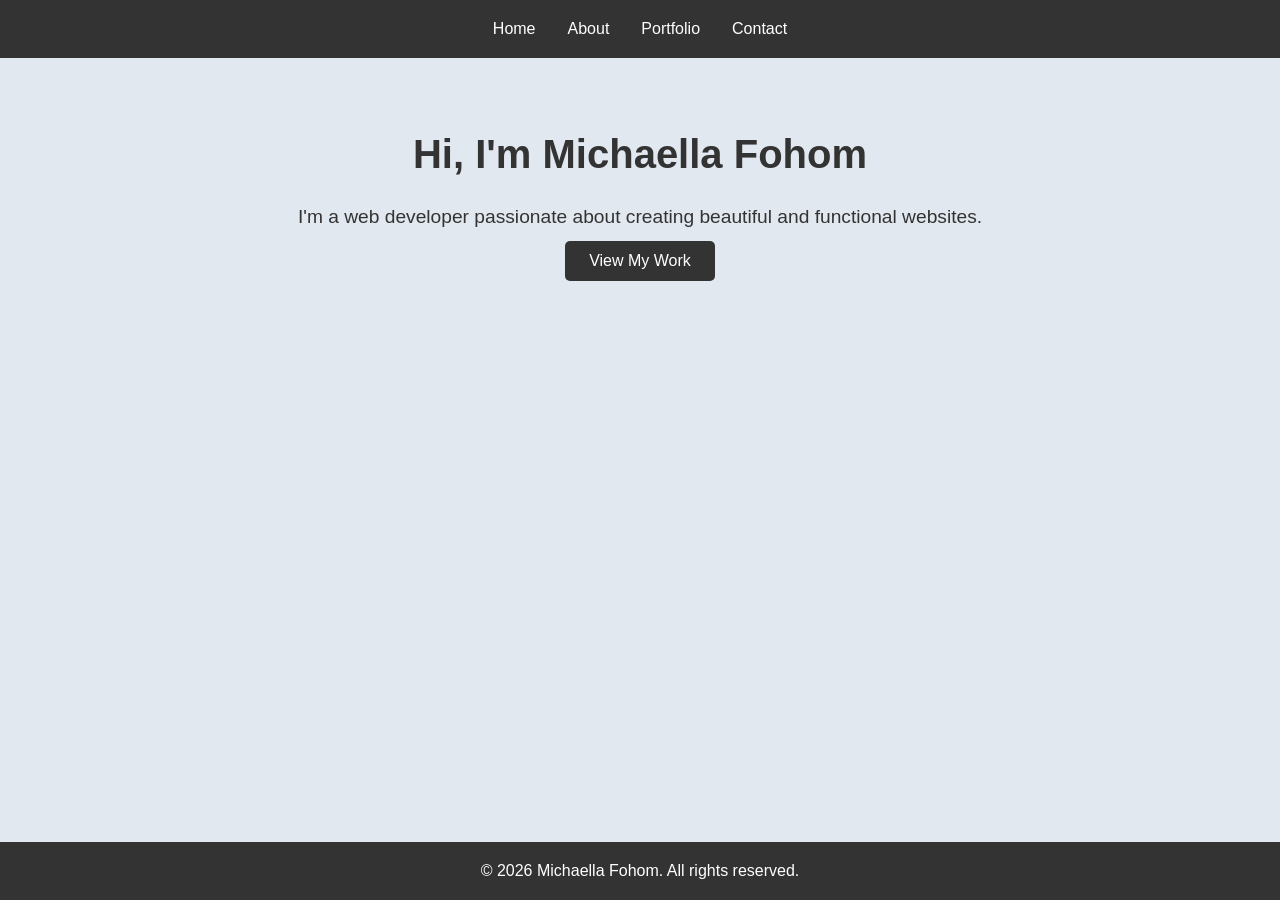
<file: index.html>
<!DOCTYPE html>
<html lang="en">
<head>
    <meta charset="UTF-8">
    <meta name="viewport" content="width=device-width, initial-scale=1.0">
    <title>My Portfolio</title>
    <link rel="stylesheet" href="style.css">
</head>
<body>
    <header>
        <nav>
            <ul class="nav-links">
                <li><a href="index.html">Home</a></li>
                <li><a href="about.html">About</a></li>
                <li><a href="portfolio.html">Portfolio</a></li>
                <li><a href="contact.html">Contact</a></li>
            </ul>
        </nav>
    </header>

    <section class="hero">
        <h1>Hi, I'm Michaella Fohom</h1>
        <p>I'm a web developer passionate about creating beautiful and functional websites.</p>
        <a href="portfolio.html" class="btn">View My Work</a>
    </section>

    <footer>
        <p>&copy; 2026 Michaella Fohom. All rights reserved.</p>
    </footer>
</body>
</html>
</file>
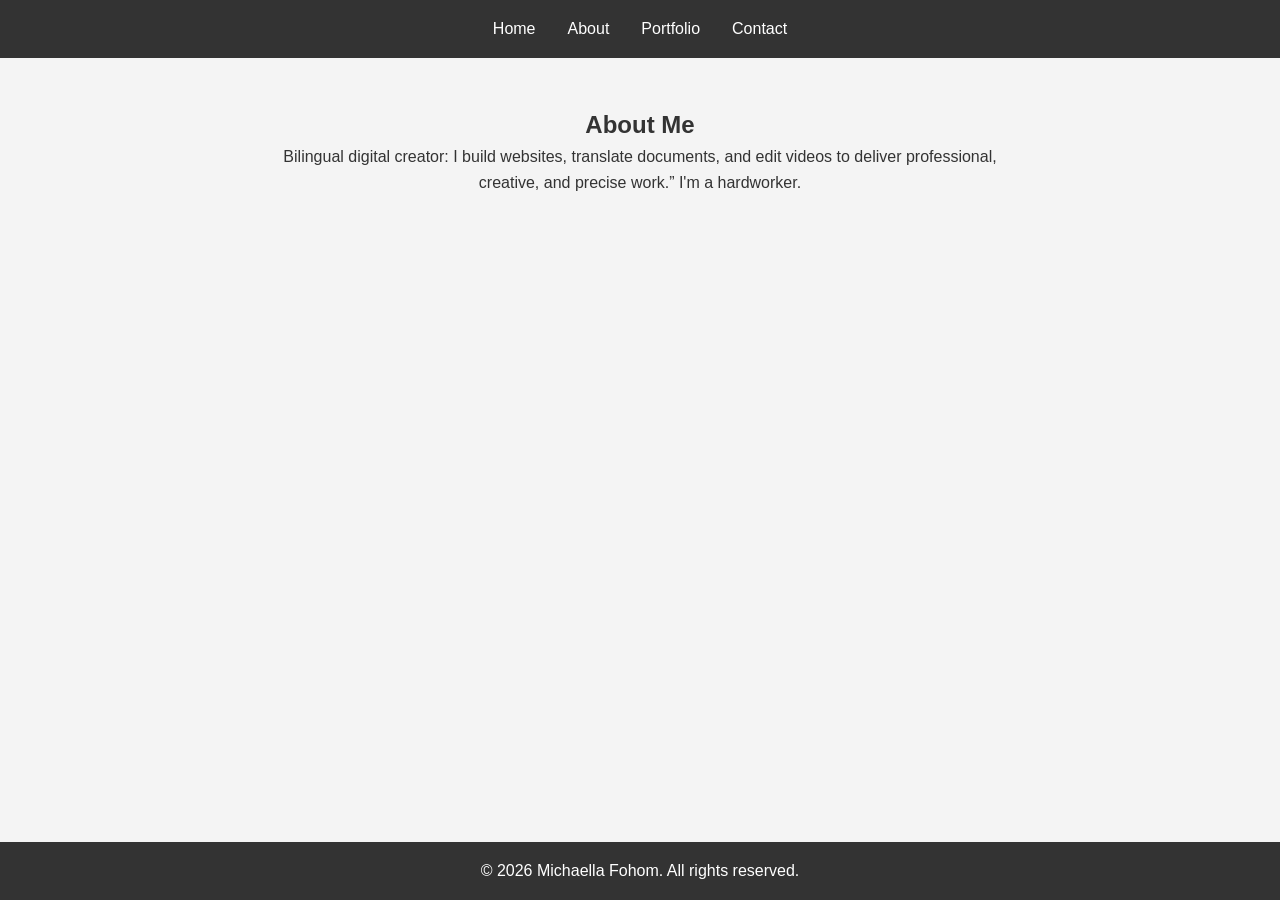
<file: about.html>
<!DOCTYPE html>
<html lang="en">
<head>
    <meta charset="UTF-8">
    <meta name="viewport" content="width=device-width, initial-scale=1.0">
    <title>About Me</title>
    <link rel="stylesheet" href="style.css">
</head>
<body>
    <header>
        <nav>
            <ul class="nav-links">
                <li><a href="index.html">Home</a></li>
                <li><a href="about.html">About</a></li>
                <li><a href="portfolio.html">Portfolio</a></li>
                <li><a href="contact.html">Contact</a></li>
            </ul>
        </nav>
    </header>

    <section class="about">
        <h2>About Me</h2>
        <p>Bilingual digital creator: I build websites, translate documents, and edit videos to deliver professional, creative, and precise work.” I'm a hardworker.</p>
    </section>

    <footer>
        <p>&copy; 2026 Michaella Fohom. All rights reserved.</p>
    </footer>
</body>
</html>
</file>
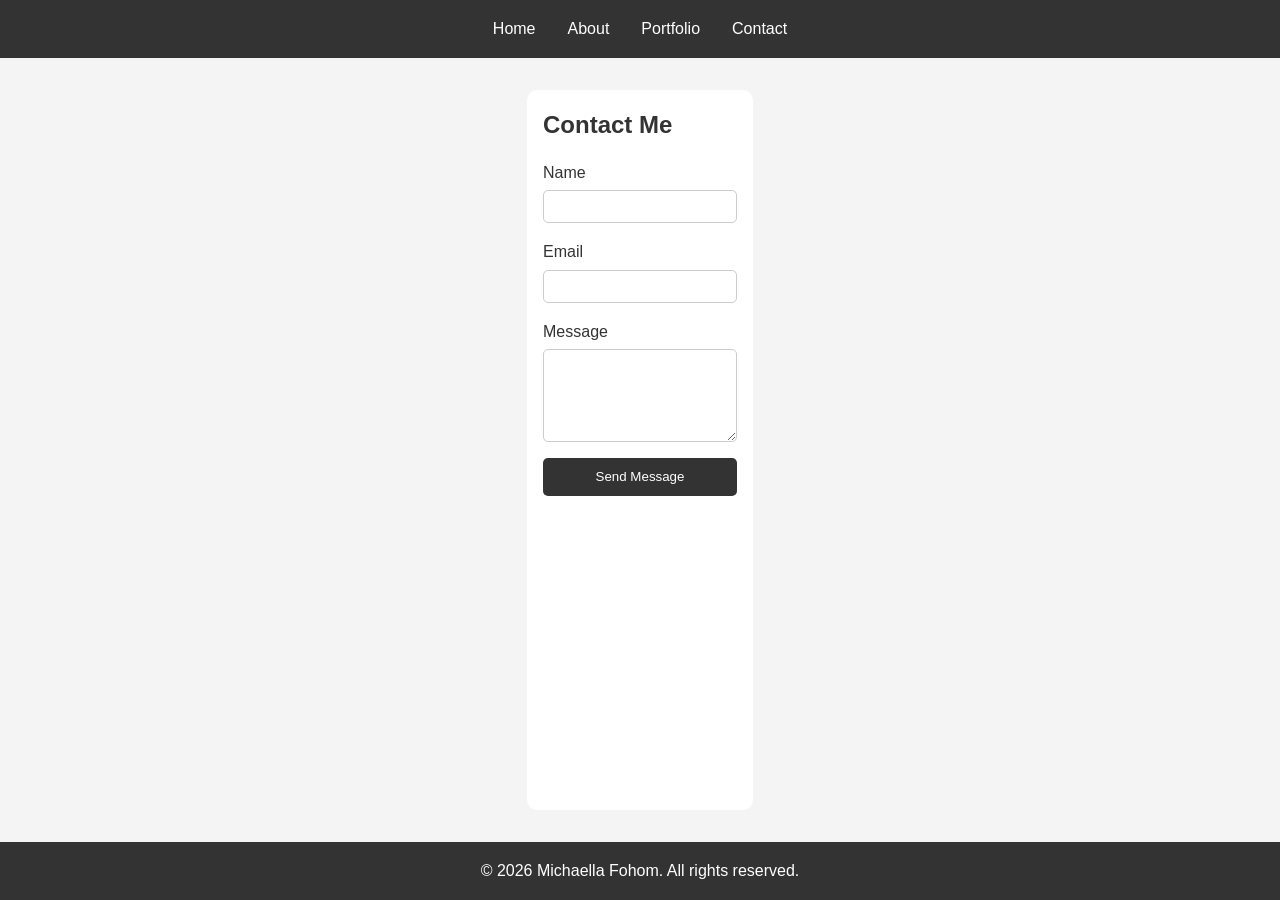
<file: contact.html>
<!DOCTYPE html>
<html lang="en">
<head>
    <meta charset="UTF-8">
    <meta name="viewport" content="width=device-width, initial-scale=1.0">
    <title>Contact Me</title>
    <link rel="stylesheet" href="style.css">
</head>
<body>
    <header>
        <nav>
            <ul class="nav-links">
                <li><a href="index.html">Home</a></li>
                <li><a href="about.html">About</a></li>
                <li><a href="portfolio.html">Portfolio</a></li>
                <li><a href="contact.html">Contact</a></li>
            </ul>
        </nav>
    </header>

    <section class="contact">
        <h2>Contact Me</h2>
        <form>
            <label for="name">Name</label>
            <input type="text" id="name" name="name" required>

            <label for="email">Email</label>
            <input type="email" id="email" name="email" required>

            <label for="message">Message</label>
            <textarea id="message" name="message" rows="5" required></textarea>

            <button type="submit">Send Message</button>
        </form>
    </section>

    <footer>
        <p>&copy; 2026 Michaella Fohom. All rights reserved.</p>
    </footer>
</body>
</html>
</file>
<file: style.css>
/* Reset some defaults */
* {
    margin: 0;
    padding: 0;
    box-sizing: border-box;
}

html, body {
    height: 100%; /* Make body take full viewport height */
}

body {
    font-family: Arial, sans-serif;
    line-height: 1.6;
    background-color: #f4f4f4;
    color: #333;
    display: flex;
    flex-direction: column; /* Arrange header, main, footer vertically */
}

/* Make main content grow to push footer down */
main, .hero, .about, .portfolio, .contact {
    flex: 1;
}

/* Header */
header {
    background: #333;
    color: #fff;
    padding: 1rem 0;
}

.nav-links {
    display: flex;
    justify-content: center;
    list-style: none;
}

.nav-links li {
    margin: 0 1rem;
}

.nav-links a {
    color: #fff;
    text-decoration: none;
}

/* Hero Section */
.hero {
    text-align: center;
    padding: 4rem 1rem;
    background: #e2e8f0;
}

.hero h1 {
    font-size: 2.5rem;
}

.hero p {
    margin: 1rem 0;
    font-size: 1.2rem;
}

.btn {
    padding: 0.7rem 1.5rem;
    background: #333;
    color: #fff;
    text-decoration: none;
    border-radius: 5px;
}

/* About */
.about {
    padding: 3rem 1rem;
    max-width: 800px;
    margin: 0 auto;
    text-align: center;
}

/* Portfolio Grid */
.projects-grid {
    display: grid;
    grid-template-columns: repeat(auto-fit, minmax(250px, 1fr));
    gap: 2rem;
    padding: 2rem;
}

.project-card {
    background: #fff;
    padding: 1rem;
    border-radius: 10px;
    box-shadow: 0 2px 5px rgba(0,0,0,0.1);
    text-align: center;
}

.project-card img {
    max-width: 100%;
    border-radius: 10px;
}

/* Contact Form */
.contact {
    max-width: 600px;
    margin: 2rem auto;
    padding: 1rem;
    background: #fff;
    border-radius: 10px;
}

.contact form {
    display: flex;
    flex-direction: column;
}

.contact label {
    margin-top: 1rem;
}

.contact input,
.contact textarea {
    padding: 0.5rem;
    margin-top: 0.3rem;
    border: 1px solid #ccc;
    border-radius: 5px;
}

.contact button {
    margin-top: 1rem;
    padding: 0.7rem;
    background: #333;
    color: #fff;
    border: none;
    border-radius: 5px;
    cursor: pointer;
}

/* Footer */
footer {
    text-align: center;
    padding: 1rem;
    background: #333;
    color: #fff;
}
</file>
